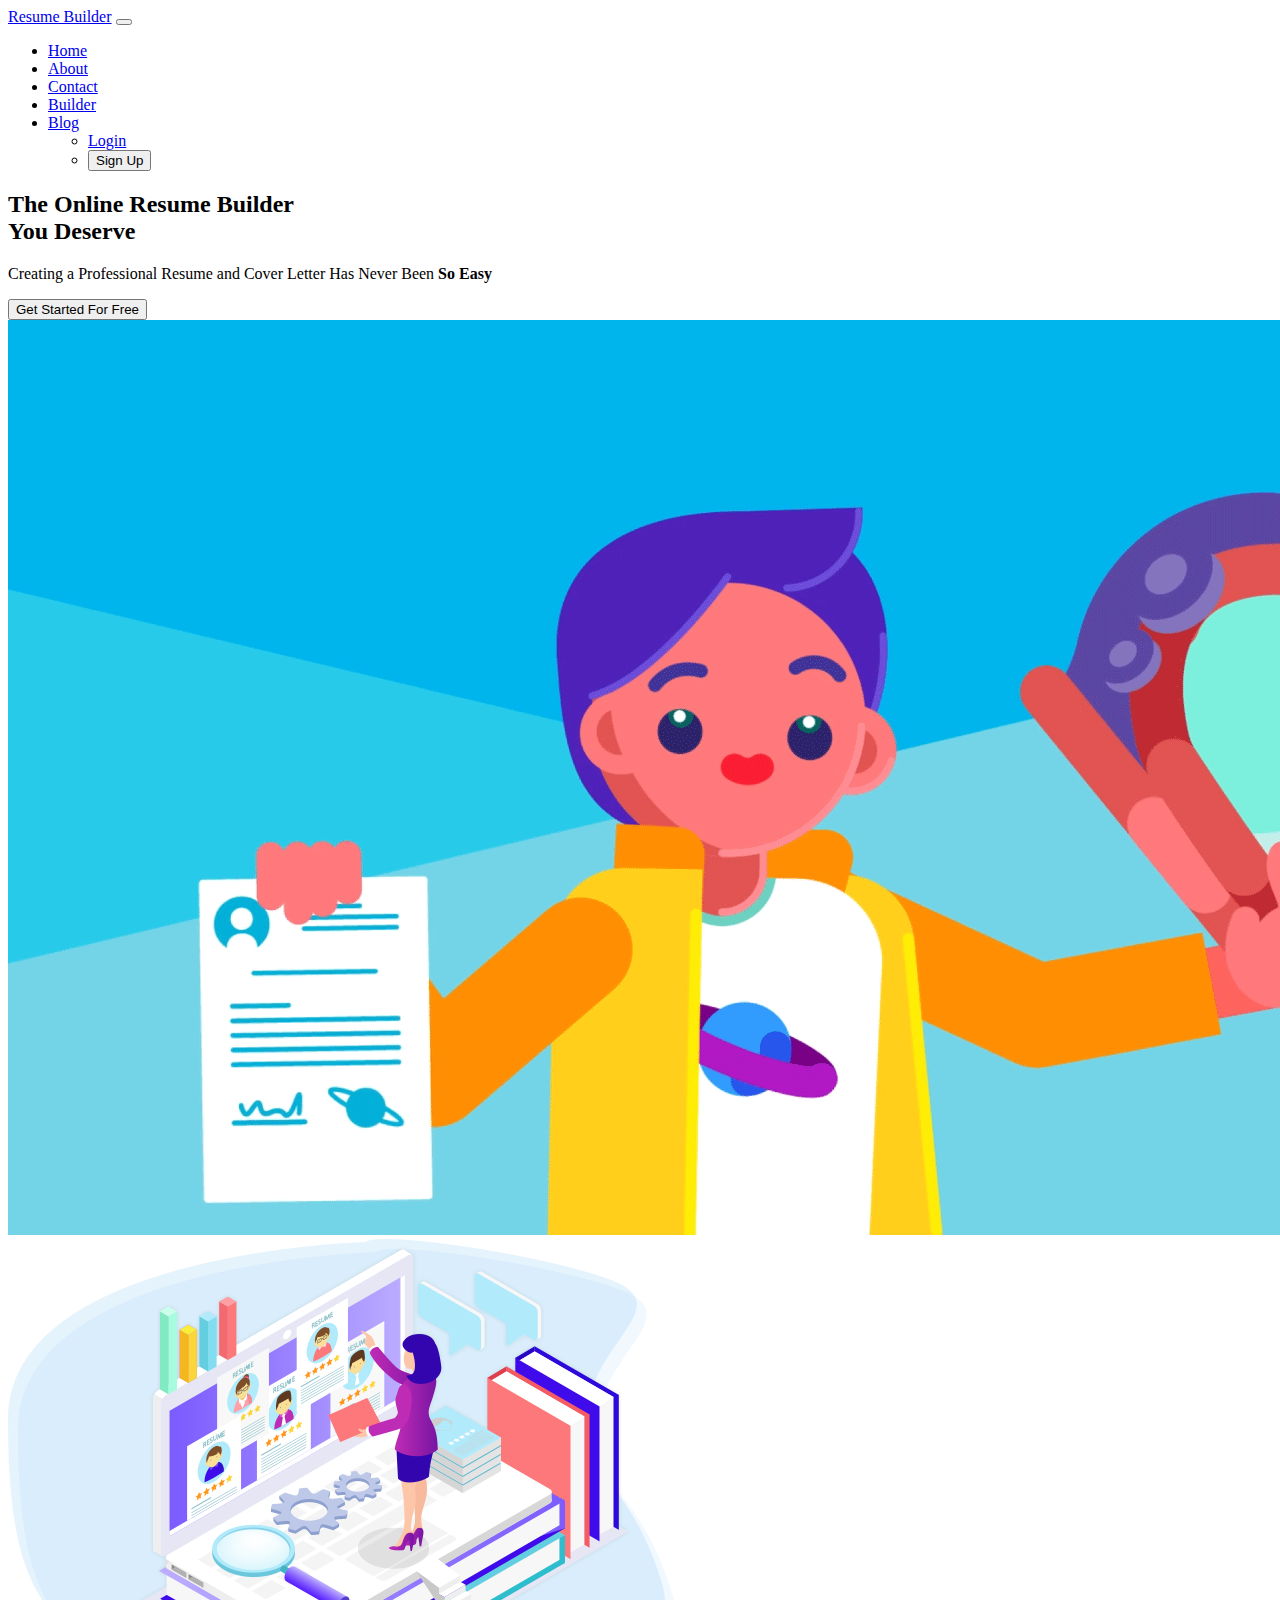
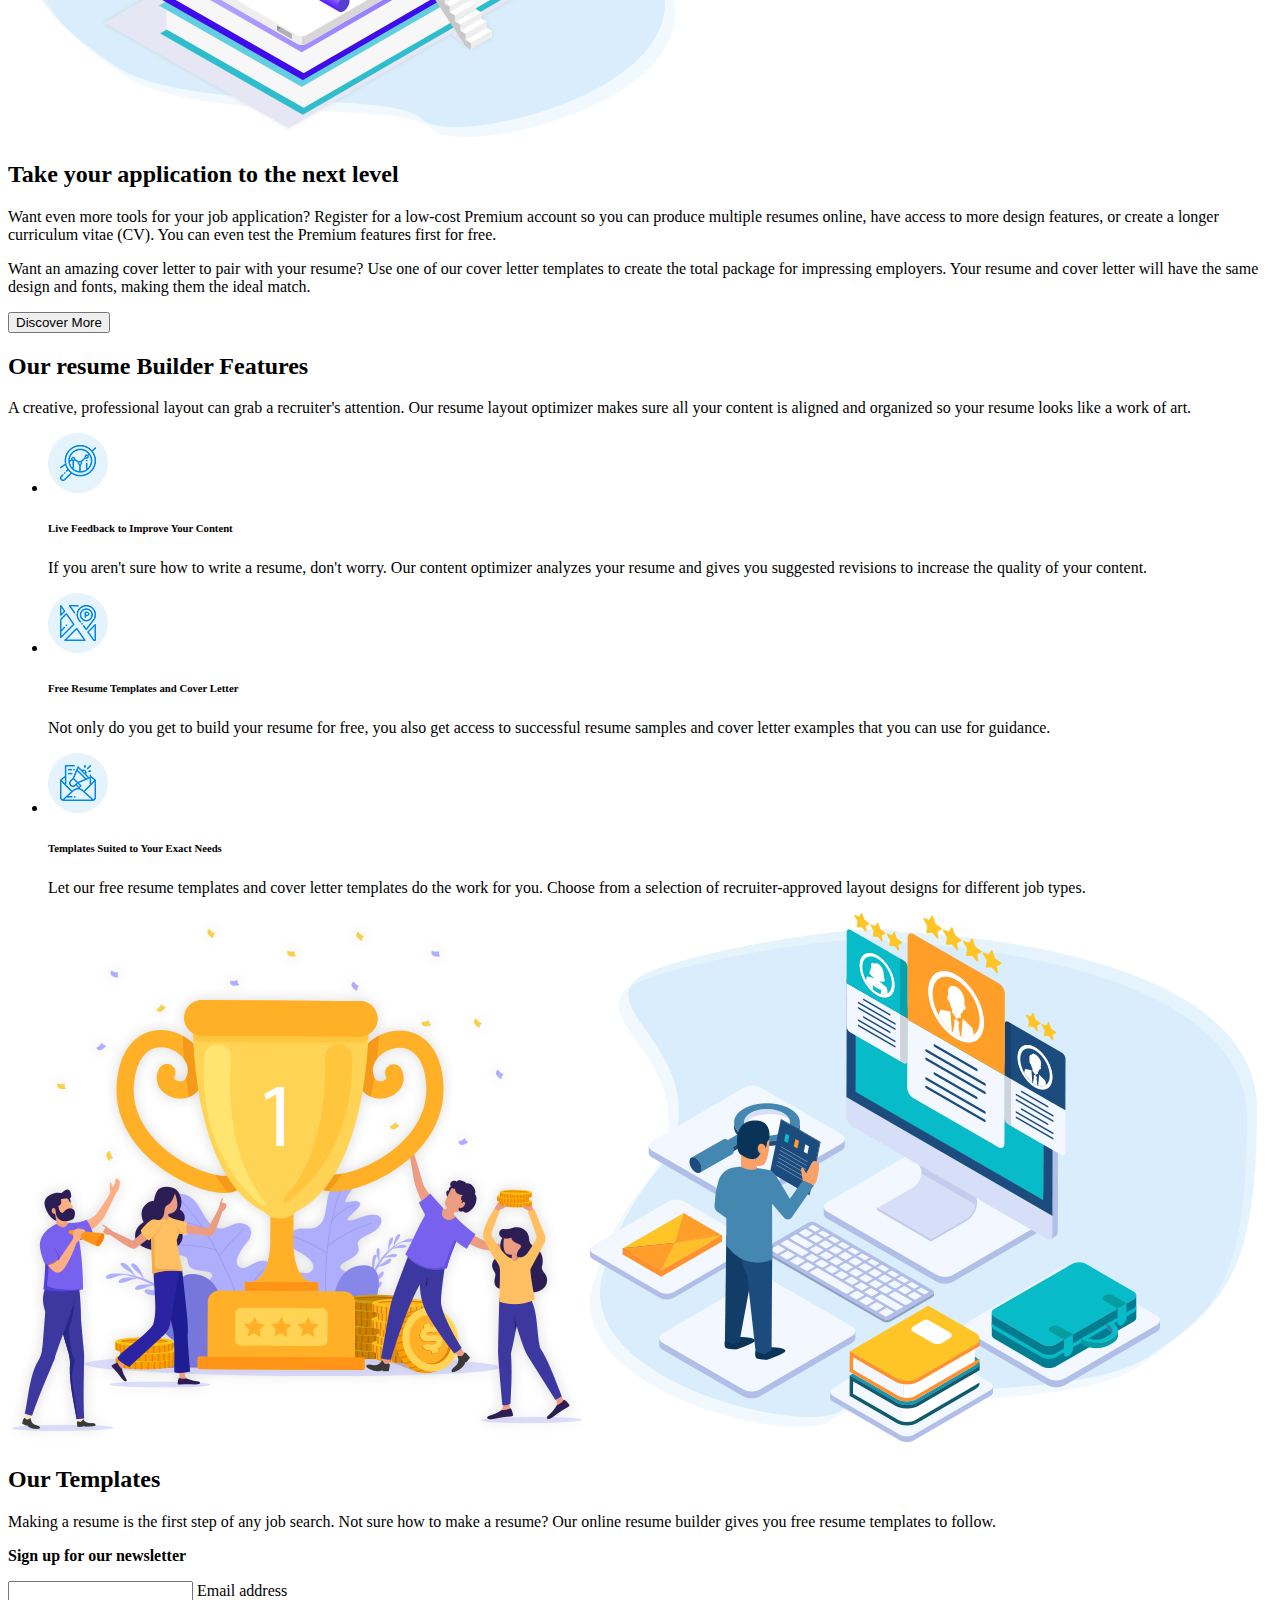
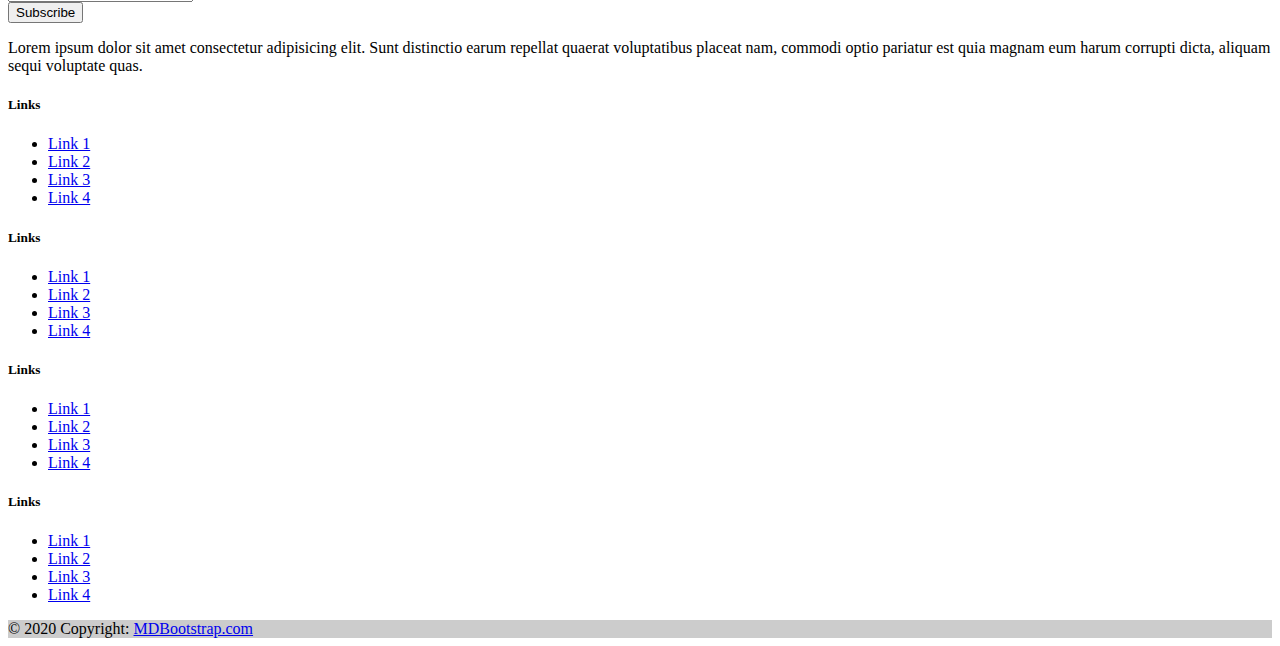
<file: main.html>
<!doctype html>
<html lang="en">

<head>
  <meta charset="utf-8">
  <meta name="viewport" content="width=device-width, initial-scale=1">
  <!-- Bootstrap CSS -->
  <link href="https://cdn.jsdelivr.net/npm/bootstrap@5.1.3/dist/css/bootstrap.min.css" rel="stylesheet"
    integrity="sha384-1BmE4kWBq78iYhFldvKuhfTAU6auU8tT94WrHftjDbrCEXSU1oBoqyl2QvZ6jIW3" crossorigin="anonymous">
  <link rel="stylesheet" href="https://pro.fontawesome.com/releases/v5.10.0/css/all.css"
    integrity="sha384-AYmEC3Yw5cVb3ZcuHtOA93w35dYTsvhLPVnYs9eStHfGJvOvKxVfELGroGkvsg+p" crossorigin="anonymous" />
  <title>Resume Builder!</title>
  <!-- <link rel="stylesheet" href="/main.css">
  <link rel="stylesheet" href="/form.css"> -->
</head>

<body>


  <!-- Navbar Starts from here  -->
  <nav class="navbar navbar-expand-lg navbar-light bg-light">
    <div class="container-fluid">
      <a class="navbar-brand" href="#">Resume Builder</a>
      <button class="navbar-toggler" type="button" data-bs-toggle="collapse" data-bs-target="#navbarSupportedContent"
        aria-controls="navbarSupportedContent" aria-expanded="false" aria-label="Toggle navigation">
        <span class="navbar-toggler-icon"></span>
      </button>
      <div class="collapse navbar-collapse" id="navbarSupportedContent">
        <ul class="navbar-nav me-auto mb-2 mb-lg-0">
          <li class="nav-item">
            <a class="nav-link active" aria-current="page" href="#">Home</a>
          </li>
          <li class="nav-item">
            <a class="nav-link" href="#">About</a>
          </li>
          <li class="nav-item">
            <a class="nav-link" href="#">Contact</a>
          </li>
          <li class="nav-item">
            <a class="nav-link" href="#">Builder</a>
          </li>
          <li class="nav-item">
            <a class="nav-link" href="#">Blog</a>
          </li>
          <ul class="navbar-nav align-items-center">
            <li class="nav-item">
              <a class="nav-link" href="login.html">Login</a>
            </li>
            <li class="nav-item">
              <a class="nav-link" href="login.html">
                <button class="btn btn-primary">Sign Up</button></a>
          </li>
        </ul>
          


        </ul>

      </div>
    </div>
  </nav>



<!-- New Area  -->
<div class="hero-area" id="Hero">
  <div class="container">
      <div class="row mt-5 align-items-center">
          <div class="col-md-6 mb-5">
              <h2 class="mb-4">The Online Resume Builder <br /> You Deserve</h2>
              <p>Creating a Professional Resume and Cover Letter Has Never Been <strong>So Easy</strong> </p>
              <button class="mt-3 main-button">
                 <Link to='/login'>Get Started For Free</Link>
                  
              </button>
          </div>
          <div class="col-md-6">
              <img src="assets/slider-icon.png" class="rounded img-fluid d-block mx-auto" alt="Hero-Image" />
          </div>
      </div>
  </div>
</div>


<!-- About Us Section  -->


<section class="section my-5" id="About">
  <div class="container">
      <div class="row">
          <div class="col-lg-6 col-md-12 col-sm-12">
              <img src="/assets/left-image.png" class="rounded img-fluid d-block mx-auto" alt="about-image" />
          </div>
          <div class="right-text col-lg-6 col-md-12 col-sm-12 mobile-top-fix pl-5">
              <div class="left-heading">
                  <h2>Take your application to the next level</h2>
              </div>
              <div class="left-text">
                  <p>
                      Want even more tools for your job application? Register for a low-cost Premium account
                      so you can produce multiple resumes online, have access to more design features, or
                      create a longer curriculum vitae (CV). You can even test the Premium features first for
                      free.
    </p>
                  <p>
                      Want an amazing cover letter to pair with your resume? Use one of our cover letter
                      templates to create the total package for impressing employers. Your resume and cover
                      letter will have the same design and fonts, making them the ideal match.
    </p>
                  <button class="main-button mt-3"><Link to='/'> Discover More</Link></button>
              </div>
          </div>
      </div>
  </div>
</section>


<!-- Feature Section -->

<section class="section" id="features">
  <div class="container">
      <div class="row">
          <div class="left-text col-lg-7 col-md-12 col-sm-12 mobile-bottom-fix">
              <div class="my-5">
                  <h2>Our resume Builder Features</h2>
                  <p>A creative, professional layout can grab a recruiter's attention. Our resume layout optimizer makes sure all your content is aligned and organized so your resume looks like a work of art.</p>
              </div>

              <ul>
                  <li>
                      <img src="/assets/about-icon-01.png" alt="icon1" />
                      <div class="text">
                          <h6>Live Feedback to Improve Your Content</h6>
                          <p>If you aren't sure how to write a resume, don't worry. Our content optimizer analyzes your resume and gives you suggested revisions to increase the quality of your content.</p>
                      </div>
                  </li>
                  <li class="my-5">
                      <img src="assets/about-icon-02.png" alt="icon2" />
                      <div class="text">
                          <h6>Free Resume Templates and Cover Letter</h6>
                          <p>Not only do you get to build your resume for free, you also get access to successful resume samples and cover letter examples that you can use for guidance.</p>
                      </div>
                  </li>
                  <li>
                      <img src="/assets/about-icon-03.png" alt="icon3" />
                      <div class="text">
                          <h6>Templates Suited to Your Exact Needs</h6>
                          <p>Let our free resume templates and cover letter templates do the work for you. Choose from a selection of recruiter-approved layout designs for different job types.</p>
                      </div>
                  </li>
              </ul>
          </div>
          <div class="col-lg-5 col-md-12 col-sm-12" >
              <img src="assets\slider-icon123.png" class="rounded img-fluid d-block mx-auto" alt="Features Img 1" />
              <img src="assets\right-image.png" class="rounded img-fluid d-block mx-auto" alt="Features Img 2" />
          </div>
      </div>
  </div>
</section>



<section class="container my-5" id="Templates">
  <div class=" my-5">
      <h2 class='my-4'>Our Templates</h2>
      <p class="lead">Making a resume is the first step of any job search. Not sure how to make a resume? Our online resume builder gives you free resume templates to follow.</p>
  </div>

  
</section>




  <!-- Footer -->
  <footer class="bg-dark text-center text-white">
    <!-- Grid container -->
    <div class="container p-4">
      <!-- Section: Social media -->
      <section class="mb-4">
        <!-- Facebook -->
        <a class="btn btn-outline-light btn-floating m-1" href="#!" role="button"><i class="fab fa-facebook-f"></i></a>

        <!-- Twitter -->
        <a class="btn btn-outline-light btn-floating m-1" href="#!" role="button"><i class="fab fa-twitter"></i></a>

        <!-- Google -->
        <a class="btn btn-outline-light btn-floating m-1" href="#!" role="button"><i class="fab fa-google"></i></a>

        <!-- Instagram -->
        <a class="btn btn-outline-light btn-floating m-1" href="#!" role="button"><i class="fab fa-instagram"></i></a>

        <!-- Linkedin -->
        <a class="btn btn-outline-light btn-floating m-1" href="#!" role="button"><i class="fab fa-linkedin-in"></i></a>

        <!-- Github -->
        <a class="btn btn-outline-light btn-floating m-1" href="#!" role="button"><i class="fab fa-github"></i></a>
      </section>
      <!-- Section: Social media -->

      <!-- Section: Form -->
      <section class="">
        <form action="">
          <!--Grid row-->
          <div class="row d-flex justify-content-center">
            <!--Grid column-->
            <div class="col-auto">
              <p class="pt-2">
                <strong>Sign up for our newsletter</strong>
              </p>
            </div>
            <!--Grid column-->

            <!--Grid column-->
            <div class="col-md-5 col-12">
              <!-- Email input -->
              <div class="form-outline form-white mb-4">
                <input type="email" id="form5Example21" class="form-control" />
                <label class="form-label" for="form5Example21">Email address</label>
              </div>
            </div>
            <!--Grid column-->

            <!--Grid column-->
            <div class="col-auto">
              <!-- Submit button -->
              <button type="submit" class="btn btn-outline-light mb-4">
                Subscribe
              </button>
            </div>
            <!--Grid column-->
          </div>
          <!--Grid row-->
        </form>
      </section>
      <!-- Section: Form -->

      <!-- Section: Text -->
      <section class="mb-4">
        <p>
          Lorem ipsum dolor sit amet consectetur adipisicing elit. Sunt distinctio earum
          repellat quaerat voluptatibus placeat nam, commodi optio pariatur est quia magnam
          eum harum corrupti dicta, aliquam sequi voluptate quas.
        </p>
      </section>
      <!-- Section: Text -->

      <!-- Section: Links -->
      <section class="">
        <!--Grid row-->
        <div class="row">
          <!--Grid column-->
          <div class="col-lg-3 col-md-6 mb-4 mb-md-0">
            <h5 class="text-uppercase">Links</h5>

            <ul class="list-unstyled mb-0">
              <li>
                <a href="#!" class="text-white">Link 1</a>
              </li>
              <li>
                <a href="#!" class="text-white">Link 2</a>
              </li>
              <li>
                <a href="#!" class="text-white">Link 3</a>
              </li>
              <li>
                <a href="#!" class="text-white">Link 4</a>
              </li>
            </ul>
          </div>
          <!--Grid column-->

          <!--Grid column-->
          <div class="col-lg-3 col-md-6 mb-4 mb-md-0">
            <h5 class="text-uppercase">Links</h5>

            <ul class="list-unstyled mb-0">
              <li>
                <a href="#!" class="text-white">Link 1</a>
              </li>
              <li>
                <a href="#!" class="text-white">Link 2</a>
              </li>
              <li>
                <a href="#!" class="text-white">Link 3</a>
              </li>
              <li>
                <a href="#!" class="text-white">Link 4</a>
              </li>
            </ul>
          </div>
          <!--Grid column-->

          <!--Grid column-->
          <div class="col-lg-3 col-md-6 mb-4 mb-md-0">
            <h5 class="text-uppercase">Links</h5>

            <ul class="list-unstyled mb-0">
              <li>
                <a href="#!" class="text-white">Link 1</a>
              </li>
              <li>
                <a href="#!" class="text-white">Link 2</a>
              </li>
              <li>
                <a href="#!" class="text-white">Link 3</a>
              </li>
              <li>
                <a href="#!" class="text-white">Link 4</a>
              </li>
            </ul>
          </div>
          <!--Grid column-->

          <!--Grid column-->
          <div class="col-lg-3 col-md-6 mb-4 mb-md-0">
            <h5 class="text-uppercase">Links</h5>

            <ul class="list-unstyled mb-0">
              <li>
                <a href="#!" class="text-white">Link 1</a>
              </li>
              <li>
                <a href="#!" class="text-white">Link 2</a>
              </li>
              <li>
                <a href="#!" class="text-white">Link 3</a>
              </li>
              <li>
                <a href="#!" class="text-white">Link 4</a>
              </li>
            </ul>
          </div>
          <!--Grid column-->
        </div>
        <!--Grid row-->
      </section>
      <!-- Section: Links -->
    </div>
    <!-- Grid container -->

    <!-- Copyright -->
    <div class="text-center p-3" style="background-color: rgba(0, 0, 0, 0.2);">
      © 2020 Copyright:
      <a class="text-white" href="https://mdbootstrap.com/">MDBootstrap.com</a>
    </div>
    <!-- Copyright -->
  </footer>
  <!-- Footer -->


  <script src="https://cdn.jsdelivr.net/npm/bootstrap@5.1.3/dist/js/bootstrap.bundle.min.js"
    integrity="sha384-ka7Sk0Gln4gmtz2MlQnikT1wXgYsOg+OMhuP+IlRH9sENBO0LRn5q+8nbTov4+1p"
    crossorigin="anonymous"></script>
</body>

</html>
</file>
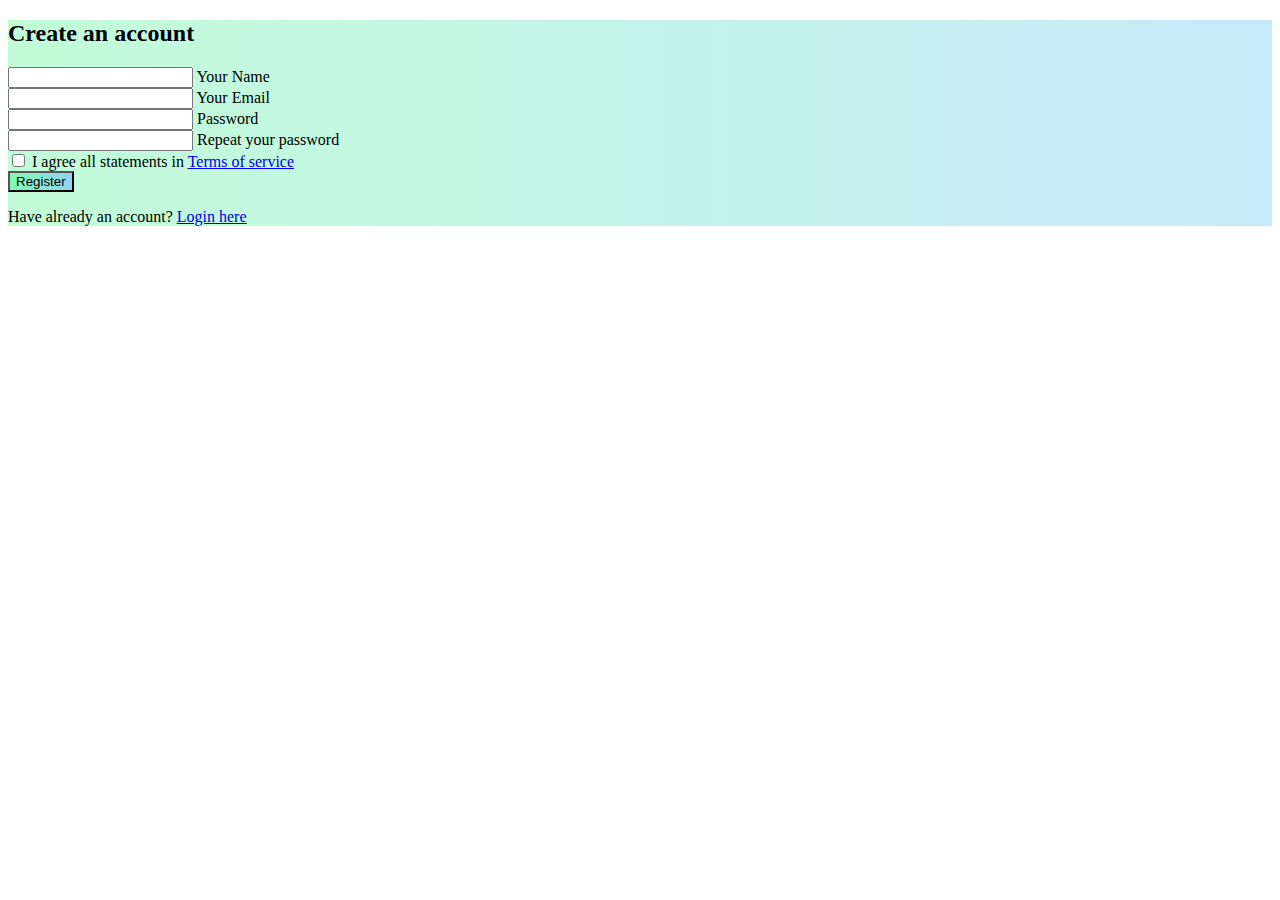
<file: register.html>
<!DOCTYPE html>
<html lang="en">
    <head>
        <meta charset="UTF-8">
        <meta http-equiv="X-UA-Compatible" content="IE=edge">
        <meta name="viewport" content="width=device-width, initial-scale=1.0">
        <title>Registration</title>
        <link href="https://cdn.jsdelivr.net/npm/bootstrap@5.1.3/dist/css/bootstrap.min.css" rel="stylesheet"
        integrity="sha384-1BmE4kWBq78iYhFldvKuhfTAU6auU8tT94WrHftjDbrCEXSU1oBoqyl2QvZ6jIW3" crossorigin="anonymous">
      <link rel="stylesheet" href="https://pro.fontawesome.com/releases/v5.10.0/css/all.css"
        integrity="sha384-AYmEC3Yw5cVb3ZcuHtOA93w35dYTsvhLPVnYs9eStHfGJvOvKxVfELGroGkvsg+p" crossorigin="anonymous" />    
      <link rel="stylesheet" href="register.css">
      </head>
    <body>
        <section class=" bg-image" style="background-image: url('https://mdbcdn.b-cdn.net/img/Photos/new-templates/search-box/img4.webp');">
            <div class="mask d-flex align-items-center h-100 gradient-custom-3">
              <div class="container h-100">
                <div class="row d-flex justify-content-center align-items-center h-100">
                  <div class="col-12 col-md-9 col-lg-7 col-xl-6">
                    <div class="card" style="border-radius: 15px;">
                      <div class="card-body p-5">
                        <h2 class="text-uppercase text-center mb-5">Create an account</h2>
          
                        <form>
          
                          <div class="form-outline mb-4">
                            <input type="text" id="form3Example1cg" class="form-control form-control-lg" />
                            <label class="form-label" for="form3Example1cg">Your Name</label>
                          </div>
          
                          <div class="form-outline mb-4">
                            <input type="email" id="form3Example3cg" class="form-control form-control-lg" />
                            <label class="form-label" for="form3Example3cg">Your Email</label>
                          </div>
          
                          <div class="form-outline mb-4">
                            <input type="password" id="form3Example4cg" class="form-control form-control-lg" />
                            <label class="form-label" for="form3Example4cg">Password</label>
                          </div>
          
                          <div class="form-outline mb-4">
                            <input type="password" id="form3Example4cdg" class="form-control form-control-lg" />
                            <label class="form-label" for="form3Example4cdg">Repeat your password</label>
                          </div>
          
                          <div class="form-check d-flex justify-content-center mb-5">
                            <input
                              class="form-check-input me-2"
                              type="checkbox"
                              value=""
                              id="form2Example3cg"
                            />
                            <label class="form-check-label" for="form2Example3g">
                              I agree all statements in <a href="#!" class="text-body"><u>Terms of service</u></a>
                            </label>
                          </div>
          
                          <div class="d-flex justify-content-center">
                            <button type="button" class="btn btn-success btn-block btn-lg gradient-custom-4 text-body">Register</button>
                          </div>
          
                          <p class="text-center text-muted mt-5 mb-0">Have already an account? <a href="#!" class="fw-bold text-body"><u>Login here</u></a></p>
          
                        </form>
          
                      </div>
                    </div>
                  </div>
                </div>
              </div>
            </div>
        </section>
    </body>
</html>
</file>
<file: main.css>
.page-wrapper{
    max-width: 1400px;
    margin-left: auto;
    margin-right: auto;
}


.justfy{
    display: flex;
    flex-direction: row-reverse;
    align-items: center;
    justify-content: space-around;

}

.second-section{
    display: flex;
    margin-right: auto;
    margin-left: auto;
    flex-direction: row;

}


.left-sec{
    margin-right: 50px;
}

/* New CSS  */

#Hero {
	overflow: hidden;
	position: relative;
	display: flex;
	align-items: center;
	justify-content: center;
	background-image: url(/assets/header-bg.png);
	background-repeat: no-repeat;
	background-size: cover;
	width: 100%;
	height: 80vh;
}

#Hero button a {
	color: white;
}

/* About Us CSS */

#About {
	background-image: url(/assets/latest-work-bg.png);
	background-size: cover;
	background-position: center;
	height: 60vh;
}

#About button a {
	color: white;
}


/* Feature CSS*/

#features h5 {
	font-size: 26px;
	font-weight: 700;
	color: #1e1e1e;
	line-height: 40px;
	margin-bottom: 10px;
	letter-spacing: 0.5px;
}

#features p {
	margin-bottom: 20px;
	font-size: 16px;
	line-height: 30px;
	letter-spacing: 0.5px;
}

#features ul li {
	list-style: none;
}

#features ul li img {
	float: left;
}

#features ul li .text {
	margin-left: 80px;
}

#features ul li .text h6 {
	padding-top: 12px;
	font-size: 21px;
	font-weight: 500;
	color: #1e1e1e;
	margin-bottom: 10px;
}


/* Template CSS */

.card-deck {
    display: flex;
    flex-flow: row wrap;
    margin-right: -15px;
    margin-left: -15px;
    flex-direction: row;
    flex-wrap: nowrap;

}

.card {
	text-align: center;
	border: none;
	border-radius: 20px;
	box-shadow: 2px 2px 10px lightgray;
}

.card {
    position: relative;
    display: flex;
    flex-direction: column;
    min-width: 0;
    word-wrap: break-word;
    background-color: #fff;
    background-clip: border-box;
    border: 1px solid rgba(0,0,0,.125);
    border-radius: 0.25rem;
}

.my-5 {
    margin-top: 3rem!important;
    margin-bottom: 3rem!important;
}


.form-container {
    width: 100%;
    min-width: 278px;
    padding: 10px;
}



.card-deck .card {
    flex: 1 0;
    margin-right: 15px;
    margin-bottom: 0;
    margin-left: 15px;
}

.card img {
	width: 90%;
	margin-top: 10px;
}

.card-footer {
	border-top: none;
	background-color: white;
}

.card:hover {
	box-shadow: 0px 15px 30px rgba(77, 87, 222, 0.3);
	background: #fff;
}


/* Template Section */
.card {
	text-align: center;
	border: none;
	border-radius: 20px;
	box-shadow: 2px 2px 10px lightgray;
}

.card img {
	width: 90%;
	margin-top: 10px;
}

.card-footer {
	border-top: none;
	background-color: white;
}

.card:hover {
	box-shadow: 0px 15px 30px rgba(77, 87, 222, 0.3);
	background: #fff;
}


/* Contact CSS */

#Contact {
	background-image: url(/assets/footer-bg.png);
	background-size: cover;
	background-position: center;
	height: 80vh;
	overflow: hidden;
}

.justfy{
	text-align: center;
}

.ml-5, .mx-5 {
    margin-left: 3rem!important;
}

* {
	margin: 0px;
	padding: 0px;
}

html {
	scroll-behavior: smooth;
}

.main-button {
	color: #fff;
	background-color: #17a2b8;
	border-color: #17a2b8;
	margin-right: 5px;
	border: none;
	outline: none;
	height: -moz-fit-content;
	height: fit-content;
	padding: 10px 12px;
	border-radius: 4px;
	font-size: 12pt;
	text-decoration: none;
	color: #1e1e1e;
	cursor: pointer;
	user-select: none;
	-webkit-user-select: none;
	-webkit-user-select: none;
}



.main-button:hover {
	background-color: slateblue;
	transition: color .15s ease-in-out, background-color .15s ease-in-out, border-color .15s ease-in-out,
		box-shadow .15s ease-in-out;
}
</file>
<file: register.css>
.gradient-custom-3 {
    /* fallback for old browsers */
    background: #84fab0;
  
    /* Chrome 10-25, Safari 5.1-6 */
    background: -webkit-linear-gradient(to right, rgba(132, 250, 176, 0.5), rgba(143, 211, 244, 0.5));
  
    /* W3C, IE 10+/ Edge, Firefox 16+, Chrome 26+, Opera 12+, Safari 7+ */
    background: linear-gradient(to right, rgba(132, 250, 176, 0.5), rgba(143, 211, 244, 0.5))
  }
  .gradient-custom-4 {
    /* fallback for old browsers */
    background: #84fab0;
  
    /* Chrome 10-25, Safari 5.1-6 */
    background: -webkit-linear-gradient(to right, rgba(132, 250, 176, 1), rgba(143, 211, 244, 1));
  
    /* W3C, IE 10+/ Edge, Firefox 16+, Chrome 26+, Opera 12+, Safari 7+ */
    background: linear-gradient(to right, rgba(132, 250, 176, 1), rgba(143, 211, 244, 1))
  }
  .bg-image{
    background-position: center;
    background-size: cover;
  }


  .vh-100{
    height: 100px !important;
  }
</file>
